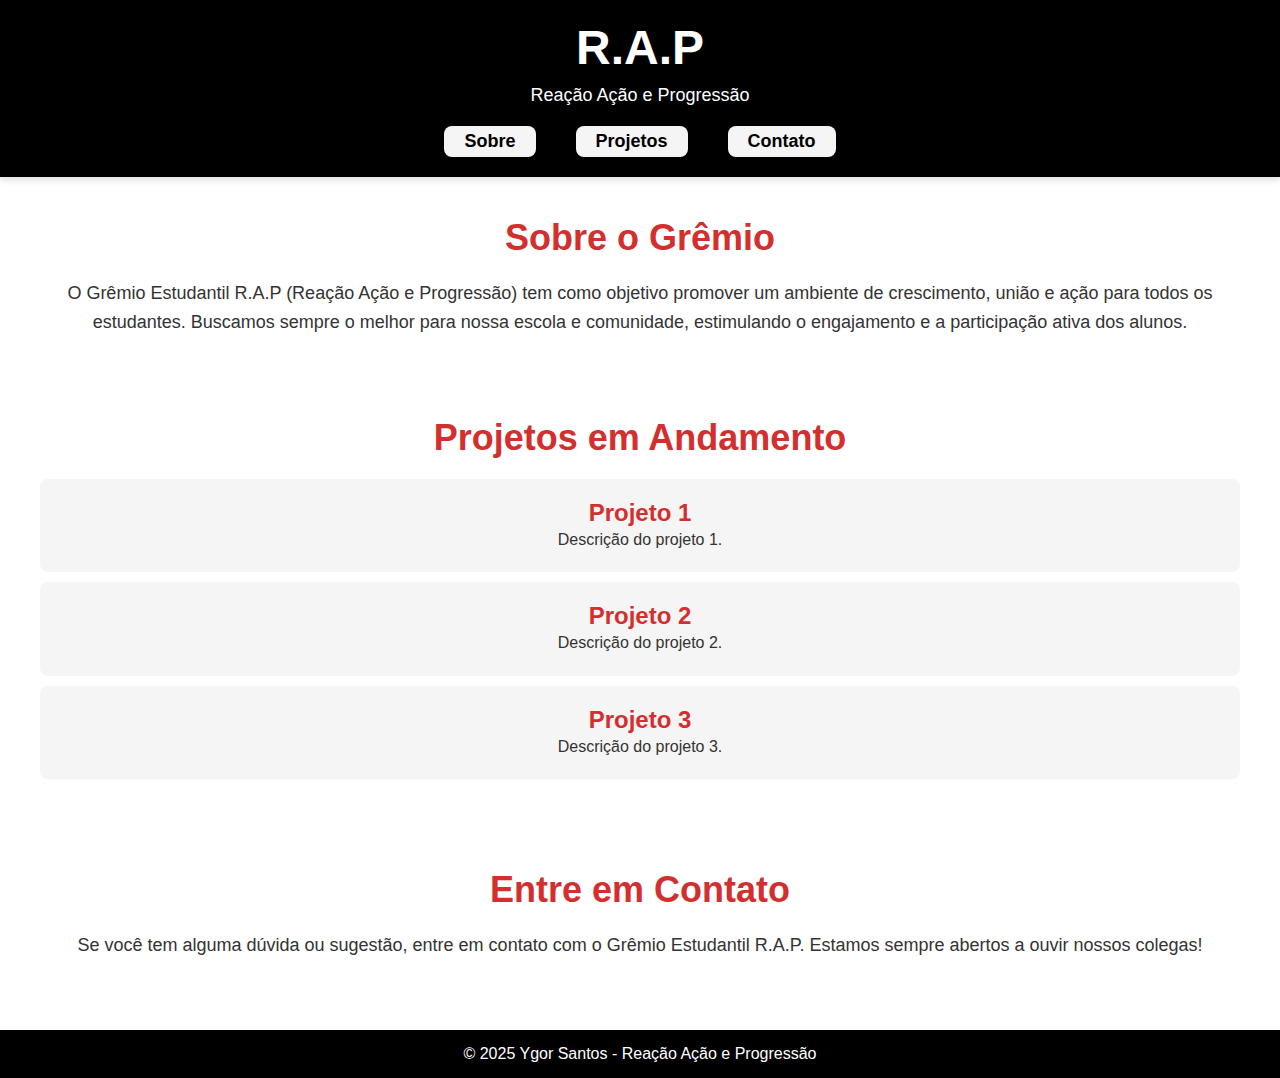
<file: testes/index.html>
<!DOCTYPE html>
<html lang="pt-br">
<head>
    <meta charset="UTF-8">
    <meta name="viewport" content="width=device-width, initial-scale=1.0">
    <title>R.A.P - Reação Ação e Progressão</title>
    <link rel="stylesheet" href="style.css">
</head>
<body>
    <header>
        <div class="logo">
            <h1>R.A.P</h1>
            <p>Reação Ação e Progressão</p>
        </div>
        <nav>
            <ul>
                <li><a href="#sobre">Sobre</a></li>
                <li><a href="#projetos">Projetos</a></li>
                <li><a href="youtube.com">Contato</a></li>
            </ul>
        </nav>
    </header>

    <section id="sobre">
        <div class="container">
            <h2>Sobre o Grêmio</h2>
            <p>O Grêmio Estudantil R.A.P (Reação Ação e Progressão) tem como objetivo promover um ambiente de crescimento, união e ação para todos os estudantes. Buscamos sempre o melhor para nossa escola e comunidade, estimulando o engajamento e a participação ativa dos alunos.</p>
        </div>
    </section>

    <section id="projetos">
        <div class="container">
            <h2>Projetos em Andamento</h2>
            <ul>
                <li>
                    <h3>Projeto 1</h3>
                    <p>Descrição do projeto 1.</p>
                </li>
                <li>
                    <h3>Projeto 2</h3>
                    <p>Descrição do projeto 2.</p>
                </li>
                <li>
                    <h3>Projeto 3</h3>
                    <p>Descrição do projeto 3.</p>
                </li>
            </ul>
        </div>
    </section>

    <section id="contato">
        <div class="container">
            <h2>Entre em Contato</h2>
            <p>Se você tem alguma dúvida ou sugestão, entre em contato com o Grêmio Estudantil R.A.P. Estamos sempre abertos a ouvir nossos colegas!</p>
        </div>
    </section>

    <footer>
        <p>&copy; 2025 Ygor Santos - Reação Ação e Progressão</p>
    </footer>
</body>
</html>
</file>
<file: testes/style.css>
/* Resetando alguns estilos padrões */
* {
    margin: 0;
    padding: 0;
    box-sizing: border-box;
}

body {
    font-family: Arial, sans-serif;
    background-color: #fff;
    color: #333;
}

/* Estilos do Header */
header {
    background-color: #000; /* Preto */
    color: white;
    padding: 20px;
    text-align: center;
    box-shadow: 0 4px 6px rgba(0, 0, 0, 0.1);
}

header .logo h1 {
    font-size: 48px;
    font-weight: bold;
    margin-bottom: 10px;
}

header .logo p {
    font-size: 18px;
    font-weight: lighter;
}

nav {
    margin-top: 20px;
}

nav ul {
    list-style: none;
    display: flex;
    justify-content: center;
}

nav ul li {
    margin: 0 20px;
    padding: 5px 20px;
}

nav ul li a {
    text-decoration: none;
    color: rgb(0, 0, 0);
    font-weight: bold;
    font-size: 18px;
    transition: color 0.3s;
}

nav ul li a:hover {
    color: #d32f2f; /* Vermelho */
}

/* Estilos para as Seções */
section {
    padding: 40px 20px;
    text-align: center;
}

.container {
    max-width: 1200px;
    margin: 0 auto;
}

section h2 {
    font-size: 36px;
    color: #d32f2f; /* Vermelho */
    margin-bottom: 20px;
}

section p {
    font-size: 18px;
    line-height: 1.6;
}

/* Estilos da Lista de Projetos */
ul {
    list-style: none;
    margin-top: 20px;
}

ul li {
    background-color: #f5f5f5;
    padding: 20px;
    margin-bottom: 10px;
    border-radius: 8px;
}

ul li h3 {
    font-size: 24px;
    color: #d32f2f; /* Vermelho */
}

ul li p {
    font-size: 16px;
}

/* Estilos do Footer */
footer {
    background-color: #000; /* Preto */
    color: white;
    text-align: center;
    padding: 15px;
    margin-top: 30px;
}

footer p {
    font-size: 16px;
}

/* Media Query para telas menores (celulares) */
@media screen and (max-width: 768px) {

    /* Ajustes no Header */
    header .logo h1 {
        font-size: 36px;
    }

    header .logo p {
        font-size: 16px;
    }

    /* Estilos de navegação */
    nav ul {
        flex-direction: column;
        padding: 0;
    }

    nav ul li {
        margin: 10px 0;
    }

    nav ul li a {
        font-size: 20px;
        padding: 10px;
    }

    /* Ajustes nas seções */
    section h2 {
        font-size: 28px;
    }

    section p {
        font-size: 16px;
    }

    /* Ajustes na lista de projetos */
    ul li h3 {
        font-size: 20px;
    }

    ul li p {
        font-size: 14px;
    }

    footer p {
        font-size: 14px;
    }
}
</file>
